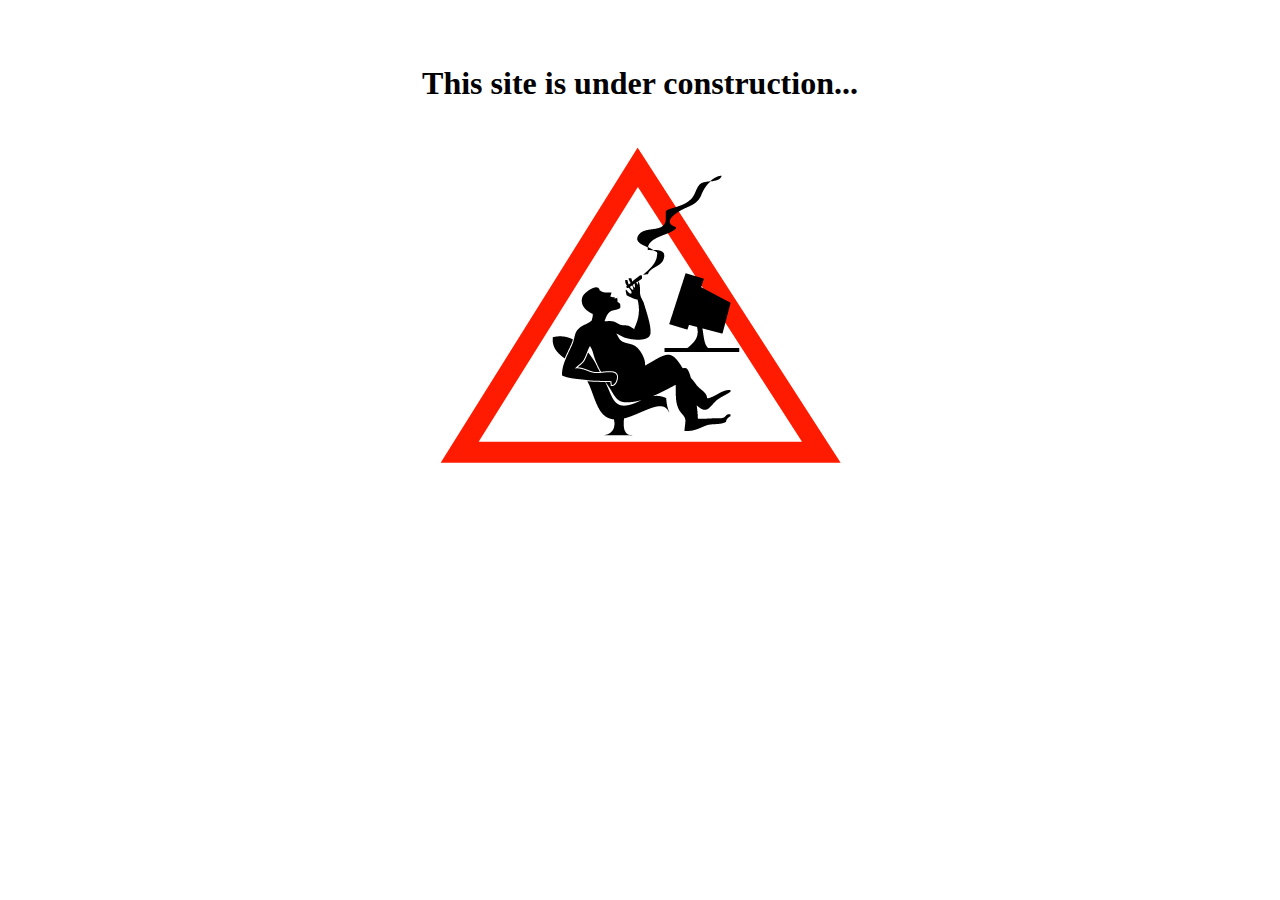
<file: index.html>
﻿<!DOCTYPE html>
<html lang="en">
<head>
<title>TheCodingAngel</title>
<meta name="author" content="TheCodingAngel">
<meta name="keywords" content="programming, coding, software development">
<meta name="description" content="Here you can find tutorials, how-tos, source code and all sorts of other help for software developers">
<meta http-equiv="Content-Language" content="EN" >
<meta http-equiv="Content-Type" content="text/html; charset=utf-8" >
<link rel="shortcut icon" href="favicon.ico">
</head>

<body>  

<center>

<br /><br />
<h1 style="text-align:center">This site is under construction...</h1>
<br />
<img src="under-constr.gif" border="0" />

</center>

</body>
</html>
</file>
